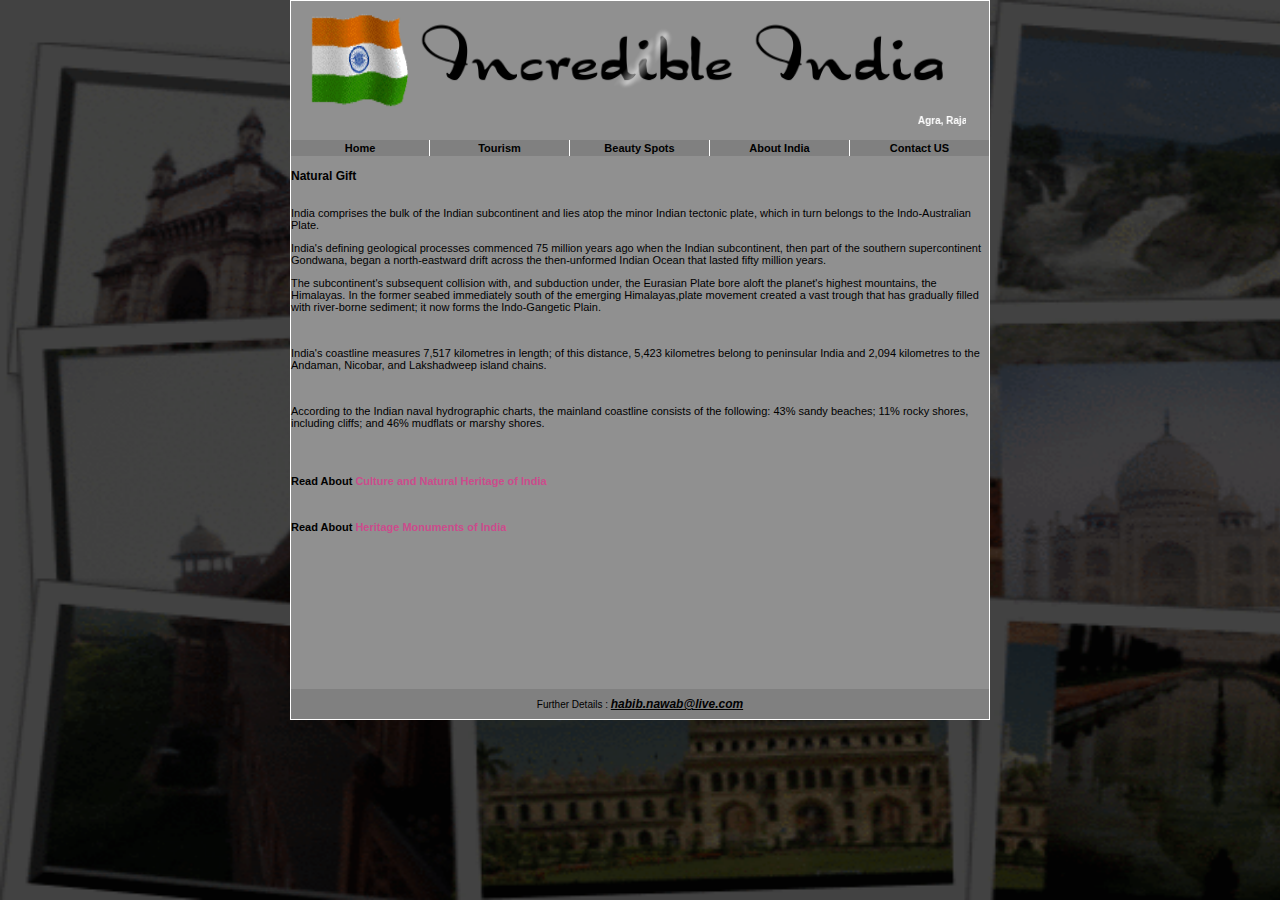
<file: www/links/AboutIndia.html>
<!DOCTYPE html PUBLIC "-//W3C//DTD XHTML 1.0 Transitional//EN"
    "http://www.w3.org/TR/xhtml1/DTD/xhtml1-transitional.dtd">

<html xmlns="http://www.w3.org/1999/xhtml">
<head>
  <title>About India</title>
  <meta http-equiv="Content-Type" content="text/html; charset=utf-8" />
   <meta name="description" content="Beauty of India" />
  <meta name="keywords" content="Beauty spot,history of India "/>
  <link rel="shortcut icon" href="../images/favicon.ico" type="favicon/ico" />
 <link rel="stylesheet" href="../styles/style.css" type="text/css" media="screen" />
</head>
<body>
<div id="wrapper">
<h1><a href="#"><img src="../images/flag3.gif" width="100" height="100" alt="Flag" /><img src="../images/Logo.gif" width="550" height="100" alt="Incredible India Logo" /></a><marquee style="margin:5px" bgcolor="#909090"><font color="white">Agra, Rajasthan, Kerala, Kashmir, Gujarat & More...Book Today & Get Discount</marquee> </h1>
      <ul id="nav">
		 <li class="first"><a href="../index.html">Home</a></li>
          <li><a href="tourismSpot.html">Tourism</a></li>
          <li><a href="culturalFestival.html">Beauty Spots</a></li>
		  <li><a href="#">About India</a></li>
          <li><a href="contactUs.html">Contact US</a></li>
      </ul>
      <div class="clear"></div>
	  <div id="other" style="font-size:11px">
	<p style="font-size:12px"><strong>Natural Gift</strong></p>
	<p><br>India comprises the bulk of the Indian subcontinent and lies atop the minor Indian tectonic plate, 
	which in turn belongs to the Indo-Australian Plate.</p>
	<p>India's defining geological processes commenced 75 million years ago when the Indian subcontinent,
	then part of the southern supercontinent Gondwana, began a north-eastward drift across the then-unformed Indian Ocean that lasted fifty million years.
	</p>
	<p>The subcontinent's subsequent collision with, and subduction under, the Eurasian Plate bore aloft the planet's highest mountains, the Himalayas.
	 In the former seabed immediately south of the emerging Himalayas,plate movement created a vast trough that has gradually filled with river-borne sediment;
	 it now forms the Indo-Gangetic Plain.</p><br>
	 <p>India's coastline measures 7,517 kilometres in length; 
	 of this distance, 5,423 kilometres  belong to peninsular India and 2,094 kilometres
	 to the Andaman, Nicobar, and Lakshadweep island chains.</p><br>
	 <p>According to the Indian naval hydrographic charts,
	 the mainland coastline consists of the following: 43% sandy beaches; 11% rocky shores, including cliffs; and 46% mudflats or marshy shores.</p>
	 <br><br>
	 <p><b>Read About</b> <a href="http://asi.nic.in/asi_monu_whs.asp" alt="About India">Culture and Natural Heritage of India</a></p><br>
	 <p><b>Read About</b> <a href="http://indiapicks.com/Heritage/Intro.htm" alt="Monuments India">Heritage Monuments of India</a></p>
	  </div>
	  <div id="footer">
         Further Details : <a href="mailto:mnawab5644@Conestogac.on.ca"><i> habib.nawab@live.com</i></a>
      </div><!-- end footer -->
</div>
</body>
</html>
</file>
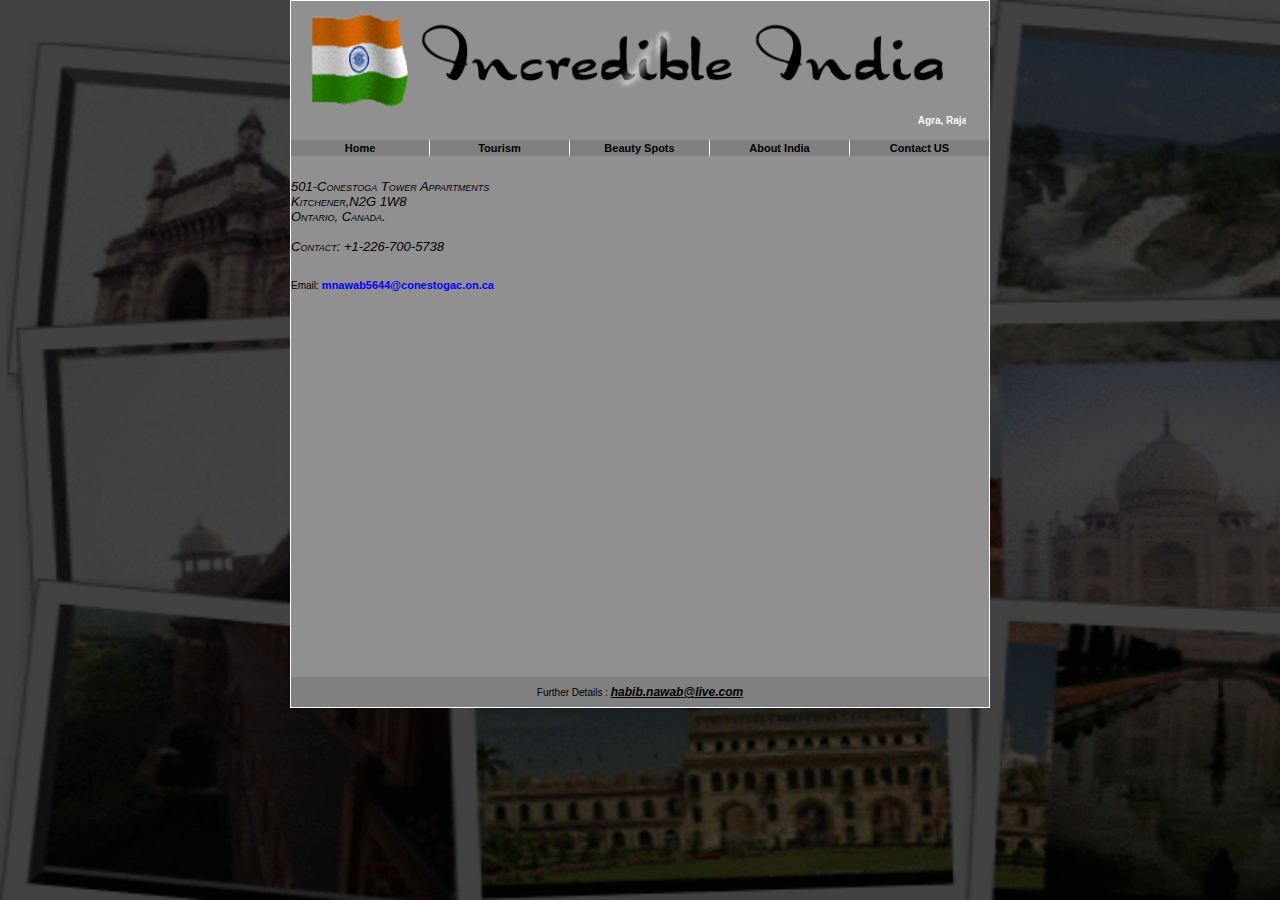
<file: www/links/contactUs.html>
<!DOCTYPE html PUBLIC "-//W3C//DTD XHTML 1.0 Transitional//EN"
    "http://www.w3.org/TR/xhtml1/DTD/xhtml1-transitional.dtd">

<html xmlns="http://www.w3.org/1999/xhtml">
<head>
  <title>contact us</title>
  <meta http-equiv="Content-Type" content="text/html; charset=utf-8" />
   <meta name="description" content="Beauty of India" />
  <meta name="keywords" content="Tourism spot,cultural of India "/>
  <link rel="shortcut icon" href="../images/favicon.ico" type="favicon/ico" />
 <link rel="stylesheet" href="../styles/style.css" type="text/css" media="screen" />
</head>
<body>
<div id="wrapper">
<h1><a href="#"><img src="../images/flag3.gif" width="100" height="100" alt="Flag" /><img src="../images/Logo.gif" width="550" height="100" alt="Incredible India Logo" /></a><marquee style="margin:5px" bgcolor="#909090"><font color="white">Agra, Rajasthan, Kerala, Kashmir, Gujarat & More...Book Today & Get Discount</marquee> </h1>
      <ul id="nav">
          <li class="first"><a href="../index.html">Home</a></li>
          <li><a href="tourismSpot.html">Tourism </a></li>
          <li><a href="culturalFestival.html">Beauty Spots</a></li>
		  <li><a href="AboutIndia.html">About India</a></li>
		  <li><a href="#">Contact US</a></li>
		  
      </ul>
      <div class="clear"> </div>
	  <div id="other" >
	  <br/><br/>
		<td>
		<Address style="font-size:13px;margin="2px;"> 501-Conestoga Tower Appartments <br/>Kitchener,N2G 1W8
		<br/> Ontario, Canada.</br><br/> Contact: +1-226-700-5738</br><br/></address>
		<p>Email:<a style="font-size:11px;color:blue;" href="mailto:mnawab5644@Conestogac.on.ca"> mnawab5644@conestogac.on.ca</a></p></td>
		</div>
		<div id="footer">
         Further Details : <a href="mailto:mnawab5644@Conestogac.on.ca"><i> habib.nawab@live.com</i></a>
      </div><!-- end footer -->
</div>
</body>
</html>
</file>
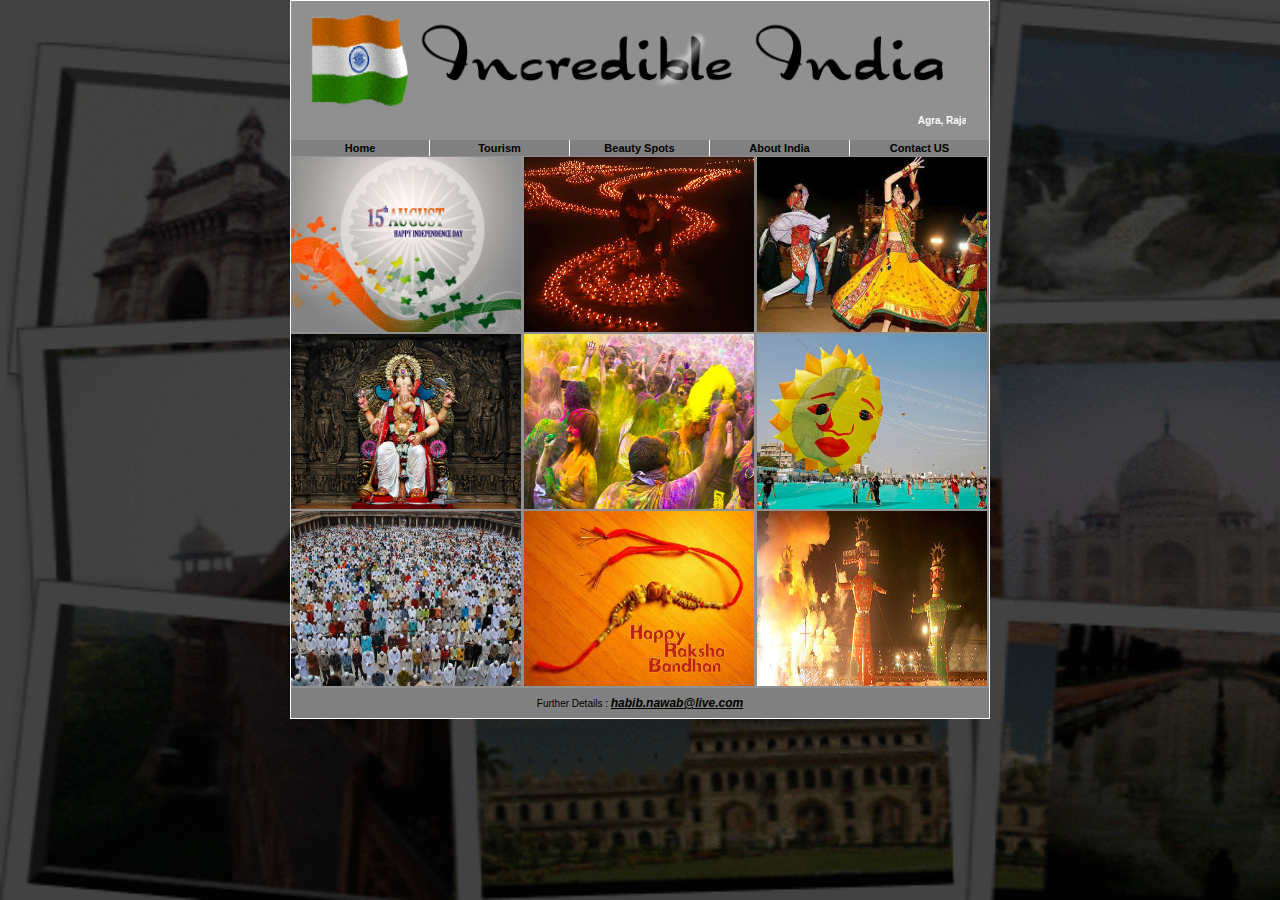
<file: www/links/culturalFestival.html>
<!DOCTYPE html PUBLIC "-//W3C//DTD XHTML 1.0 Transitional//EN"
    "http://www.w3.org/TR/xhtml1/DTD/xhtml1-transitional.dtd">

<html xmlns="http://www.w3.org/1999/xhtml">
<head>
  <title>Cultural Events</title>
  <meta http-equiv="Content-Type" content="text/html; charset=utf-8" />
   <meta name="description" content="Beauty of India" />
  <meta name="keywords" content="Tourism spot,cultural of India "/>
  <link rel="shortcut icon" href="../images/favicon.ico" type="favicon/ico" />
 <link rel="stylesheet" href="../styles/style.css" type="text/css" media="screen" />
</head>
<body>
<div id="wrapper">
<h1><a href="#"><img src="../images/flag3.gif" width="100" height="100" alt="Flag" /><img src="../images/Logo.gif" width="550" height="100" alt="Incredible India Logo" /></a><marquee style="margin:5px" bgcolor="#909090"><font color="white">Agra, Rajasthan, Kerala, Kashmir, Gujarat & More...Book Today & Get Discount</marquee> </h1>

      <ul id="nav">
          <li class="first"><a href="../index.html">Home</a></li>
          <li><a href="tourismSpot.html">Tourism </a></li>
          <li><a href="culturalFestival.html">Beauty Spots</a></li>
		  <li><a href="AboutIndia.html">About India</a></li>
          <li><a href="contactUs.html">Contact US</a></li>
      </ul>
      <div class="clear"> </div>
		<div id="body">
		<td><img src="../images/15th_August_IndiaWQPA.jpg" width="230px" height="175px"></td>
		<td><img src="../images/diwali.jpg" width="230px" height="175px"></td>
		<td><img src="../images/Navratri-Garba-Dance.jpg" width="230px" height="175px"></td>
		<td><img src="../images/LalbaugchaRaja.jpg" width="230px" height="175px"></td>
		<td><img src="../images/Holi-Festival-India.jpg" width="230px" height="175px"></td>
		<td><img src="../images/kite festival.jpg" width="230px" height="175px"></td>
		<td><img src="../images/idd.jpg" width="230px" height="175px"></td>		
		<td><img src="../images/rakshabandhan.jpg" width="230px" height="175px"></td>
		<td><img src="../images/dussehra.jpg" width="230px" height="175px"></td>
		</div>
		<div id="footer">
         Further Details : <a href="mailto:mnawab5644@Conestogac.on.ca"><i> habib.nawab@live.com</i></a>
      </div><!-- end footer -->
</div>
</body>
</html>
</file>
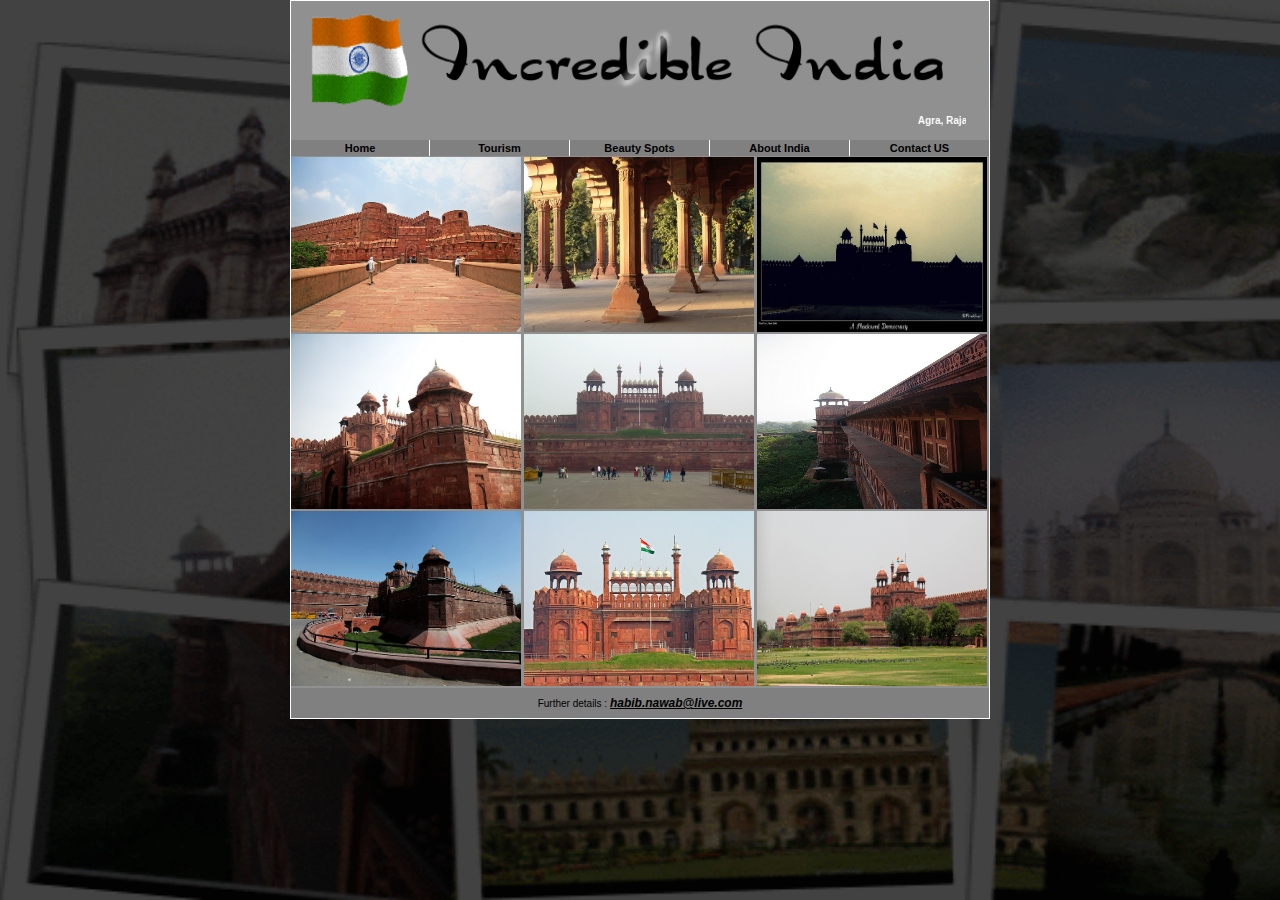
<file: www/links/RedFort.html>
<!DOCTYPE html PUBLIC "-//W3C//DTD XHTML 1.0 Transitional//EN"
    "http://www.w3.org/TR/xhtml1/DTD/xhtml1-transitional.dtd">

<html xmlns="http://www.w3.org/1999/xhtml">
<head>
  <title>Tourism Spot</title>
  <meta http-equiv="Content-Type" content="text/html; charset=utf-8" />
  <meta name="description" content="Beauty of India" />
  <meta name="keywords" content="Tourism spot,cultural of India "/>
  <link rel="shortcut icon" href="../images/favicon.ico" type="favicon/ico" />
 <link rel="stylesheet" href="../styles/style.css" type="text/css" media="screen" />
</head>
<body>
	<div id="wrapper">
	  <h1><a href="#"><img src="../images/flag3.gif" width="100" height="100" alt="Flag" /><img src="../images/Logo.gif" width="550" height="100" alt="Incredible India Logo" /></a><marquee style="margin:5px" bgcolor="#909090"><font color="white">Agra, Rajasthan, Kerala, Kashmir, Gujarat & More...Book Today & Get Discount</marquee> </h1>
      <ul id="nav">
          <li class="first"><a href="../index.html">Home</a></li>
          <li><a href="tourismSpot.html">Tourism</a></li>
          <li><a href="culturalFestival.html">Beauty Spots</a></li>
		  <li><a href="AboutIndia.html">About India</a></li>
          <li><a href="contactUs.html">Contact US</a></li>
      </ul>
      <div class="clear"> </div>
	   <div id="body">
		<td><img src="../images/Red Fort/rf1.jpg" width="230px" height="175px"></td>
		<td><img src="../images/Red Fort/rf2.jpg" width="230px" height="175px"></td>
		<td><img src="../images/Red Fort/rf3.jpg" width="230px" height="175px"></td>
		<td><img src="../images/Red Fort/rf4.jpg" width="230px" height="175px"></td>
		<td><img src="../images/Red Fort/rf5.jpg" width="230px" height="175px"></td>
		<td><img src="../images/Red Fort/rf6.jpg" width="230px" height="175px"></td>
		<td><img src="../images/Red Fort/rf7.jpg" width="230px" height="175px"></td>
		<td><img src="../images/Red Fort/rf8.jpg" width="230px" height="175px"></td>
		<td><img src="../images/Red Fort/rf9.jpg" width="230px" height="175px"></td>
	  </div>
	  <div id="footer" style="font-size:10px;">
         Further details : <a href="mailto:mnawab5644@Conestogac.on.ca"><i> habib.nawab@live.com</i></a>
      </div><!-- end footer -->
	</div>
</body>
</html>
</file>
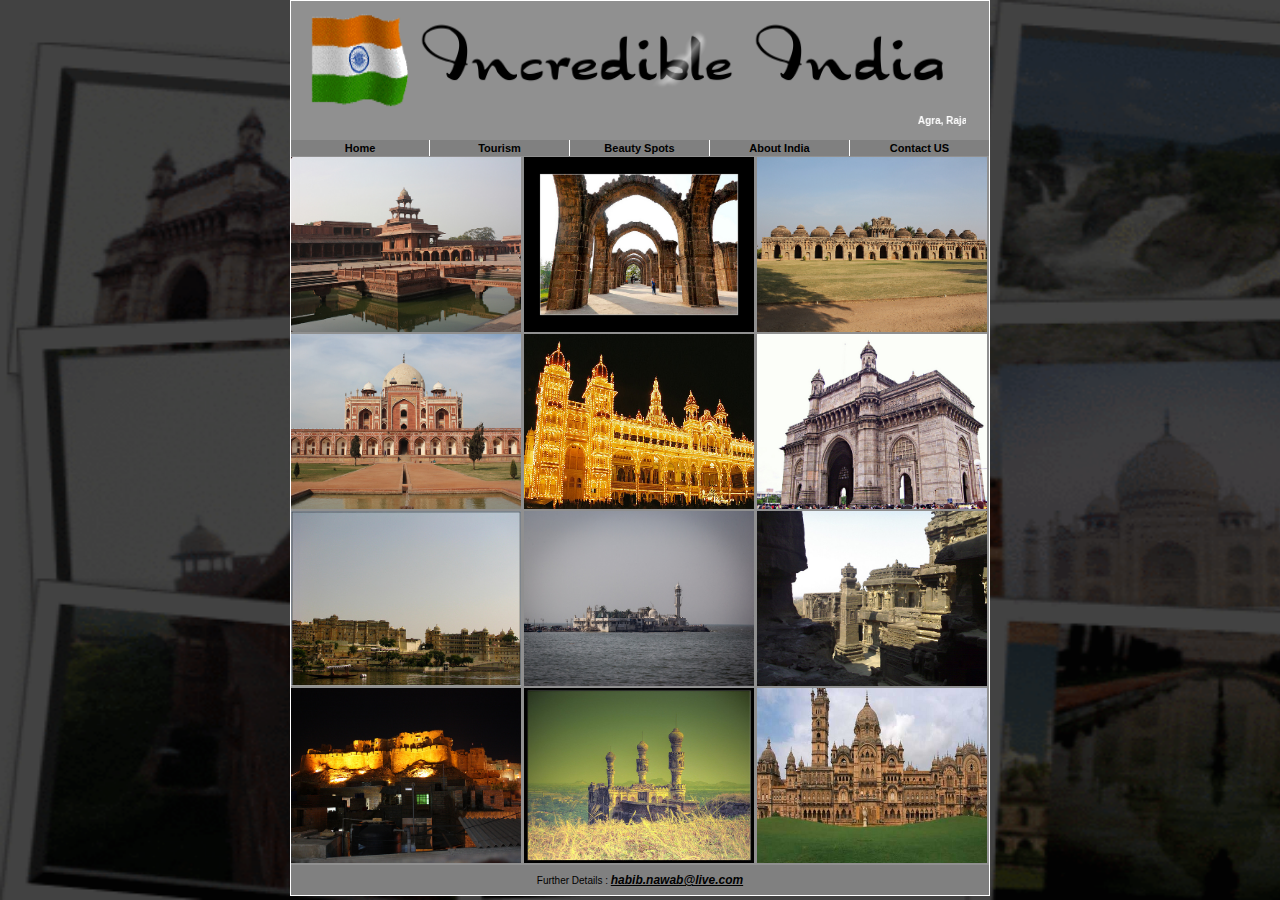
<file: www/links/tourismSpot.html>
<!DOCTYPE html PUBLIC "-//W3C//DTD XHTML 1.0 Transitional//EN"
    "http://www.w3.org/TR/xhtml1/DTD/xhtml1-transitional.dtd">

<html xmlns="http://www.w3.org/1999/xhtml">
<head>
  <title>Tourism Spot</title>
  <meta http-equiv="Content-Type" content="text/html; charset=utf-8" />
  <meta name="description" content="Beauty of India" />
  <meta name="keywords" content="Tourism spot,cultural of India "/>
  <link rel="shortcut icon" href="../images/favicon.ico" type="favicon/ico" />
 <link rel="stylesheet" href="../styles/style.css" type="text/css" media="screen" />
</head>
<body>
	<div id="wrapper">
	  <h1><a href="#"><img src="../images/flag3.gif" width="100" height="100" alt="Flag" /><img src="../images/Logo.gif" width="550" height="100" alt="Incredible India Logo" /></a><marquee style="margin:5px" bgcolor="#909090"><font color="white">Agra, Rajasthan, Kerala, Kashmir, Gujarat & More...Book Today & Get Discount</marquee> </h1>

      <ul id="nav">
          <li class="first"><a href="../index.html">Home</a></li>
          <li><a href="#">Tourism</a></li>
          <li><a href="culturalFestival.html">Beauty Spots</a></li>
		  <li><a href="AboutIndia.html">About India</a></li>
          <li><a href="contactUs.html">Contact US</a></li>
      </ul>
      <div class="clear"> </div>
	   <div id="body">
		<td><img src="../images/Gallary/Fatehpur Sikri.jpg" width="230px" height="175px" alt="Fatehpur Sikri"></td>
		<td><img src="../images/Gallary/Bara Kaman-Bijapur.jpg" width="230px" height="175px" alt=""></td>
		<td><img src="../images/Gallary/Hampi-Elephant stables.jpg" width="230px" height="175px" alt="Hampi-Elephant stables"></td>
		<td><img src="../images/Gallary/Humayu Tomb.jpg" width="230px" height="175px" alt="Humayu Tomb"></td>
		<td><img src="../images/Gallary/Mysur Palace.jpg" width="230px" height="175px" alt="Mysur Palace"></td>
		<td><img src="../images/Gallary/The Gateway Of India.jpg" width="230px" height="175px" alt="The Gateway Of India"></td>
		<td><img src="../images/Gallary/Udaipur Palace.jpg" width="230px" height="175px" alt="Udaipur Palace"></td>
		<td><img src="../images/Gallary/Haji Ali Mumbai.jpg" width="230px" height="175px" alt="Haji Ali Mumbai"></td>
		<td><img src="../images/Gallary/Elora Caves.jpg" width="230px" height="175px" alt="Elora Caves"></td>
		<td><img src="../images/Gallary/Jaisalmer Fort.jpg" width="230px" height="175px" alt="Jaisalmer Fort"></td>
		<td><img src="../images/Gallary/Teen Minar.jpg" width="230px" height="175px" alt="Teen Minar"></td>
		<td><img src="../images/Gallary/lakshmi-vilas-palace.jpg" width="230px" height="175px" alt="lakshmi-vilas-palace"></td>
	  </div>
	  <div id="footer">
         Further Details : <a href="mailto:mnawab5644@Conestogac.on.ca"><i> habib.nawab@live.com</i></a>
      </div><!-- end footer -->
	</div>
</body>
</html>
</file>
<file: www/styles/style.css>
body {
    font-family: tahoma, helvetica, arial, sans-serif;
    font-size: 10px;
    text-align: center;
    background: url(images/page_bg.jpg);
    color: black;
	
}

html, body, #wrapper, h1, #nav, #nav li {
    margin: 0;
    padding: 0;
    list-style: none;
}

th, td {
    font-size: 10px;
}

img { border: 0.5 solid white; }
#other
{
width : 700px;
height : 520px;
}
address
{
font-variant: small-caps;
}
#wrapper {
    margin: auto;
    text-align: left;
    width: 750px;
    position: relative;
}

h1, h2, h3 {
    font-size: 10px;
}


h1 {
    margin: 0;
    padding: 0;
}

h2 {
    margin: 0 0 0 0;
    padding: 0;
}

h3 {
    margin: 4px 0 0 0;
    padding: 0 0 0 0;
}

p {
    margin: 1em 0;
    padding: 0;
}

.block {
    display: block;
}

.clear {
    clear: both;
    height: 1px;
    padding-top: 0;
    margin-top: 0;
    margin-bottom: 0;
    font-size: 1px;
    line-height: 1px;
}

* html .clear {
    margin-top: -5px;
    margin-bottom: -4px;
}

.left {
    float: left;
    margin: 1px 8px 0px 0px;
}

.right {
    float: right;
    margin: 1px 0px 0px 8px;
}

.softright {
    text-align: right;
}

.readmore {
    text-align: right;
    padding-right: 1em;
}

/* ***** */

body {
    background: url(../images/DarkBG.gif) no-repeat;
	//background: #909090 ;
	background-size: 2000px 1000px ;
	
	
}

#wrapper {
    width: 698px;
    background: #909090 ;
    border: 1px solid #fff;
	
}

* html #wrapper {
    width: 700px;
   
}

h1 {
    padding: 9px 18px
}

a {
    text-decoration: none;
    font-weight: bold;
    color: #cb4c8c;
}

a.orange { color: #d07c1a; }
a.green  { color: #858e10; }
a.teal   { color: #238aaa; }
a.purple { color: #9f6bc8; }

a:hover        { color: #FF2A8C; }
a:hover.orange { color: #FF9B0B; }
a:hover.green  { color: #45D110; }
a:hover.teal   { color: #239FF0; }
a:hover.purple { color: #C12EFA; }

a:hover {
    text-decoration: underline;
}


/* nav */

* html .clear {
    margin-top: 0;
    margin-bottom: 0;
}

#nav li {
    float: left;
    list-style: none;
    width: 139px;
    font-size: 11px;
    font-weight: bold;
    border-left: 1px solid white;
    text-align: center;
}

#nav li.first {
    width: 138px;
    border-left: none;
}

#nav a {
    color: black;
    display: block;
    text-decoration: none;
    background: Grey;
    padding: 2px 0;
    width: 100%;
}

#nav a:hover {
    background: lightgrey;
}

/* highlights */

#highlights {
    background: url(../images/rf6.jpg) no-repeat;
	background-size: 190px 280px;
    width: 327px;
    float: left;
    margin-right: -10px;
}

#highlights .p {
    padding: 8px 7px;
    margin-left: 187px;
    border: 1px  solid white;
}

* html #highlights .p {
    padding-bottom: 6px;
	
}

#highlights div.green  { background: #666362; }
#highlights div.purple { background: #666362; }
#highlights div.orange { background: #666362; }

#highlights #topspot {
    padding: 13px 11px;
}

#highlights .faceotweek {
    float: left;
    width: 97px;
    font-size: 10px;
    margin-top: 1em;
    color: #487388;
    font-weight: bold;
}

#highlights .faceotweek p {
    padding: 0 2px;
}

/* right */

#right {
    width: 370px;
    float: right;
    border-top: 1px solid #bdbdbd;
    background: url(images/body_tr_bg.gif);
}

#right .right {
    margin-left: 1px;
}

#right #products {
    float: left;
    width: 188px;
}

#right #products div {
    border-top: 1px solid #bdbdbd;
    padding: 10px 10px 0 10px;
}

#right #products #item-one {
    border-top: none;
	text-align: left;
}

#right #products h2 {
    clear: both;
}

#right #news {
    float: right;
    width: 165px;
    margin: 10px 10px 0 0;
    display: inline;
}

#right #news h2 {
    margin-bottom: 0.5em;
}

#right #news h3 {
    margin-bottom: -0.4em;
	text-align: right;
}

/* beauty */

#beauty {
    float: right;
    width: 370px;
    border-top: 1px solid #bdbdbd;
    background: url(images/body_br_bg.gif);
}

#beauty div {
    padding: 12px;
}

/* footer */

#footer {
    color: #000000;
    background: Grey;
    text-align: center;
    padding: 8px 0;
}

#footer a {
    color: #000000;
    //font-weight: normal;
	font-size:12px;
    text-decoration: underline;
}

#footer a:hover {
    color: lightgrey;
}
</file>
